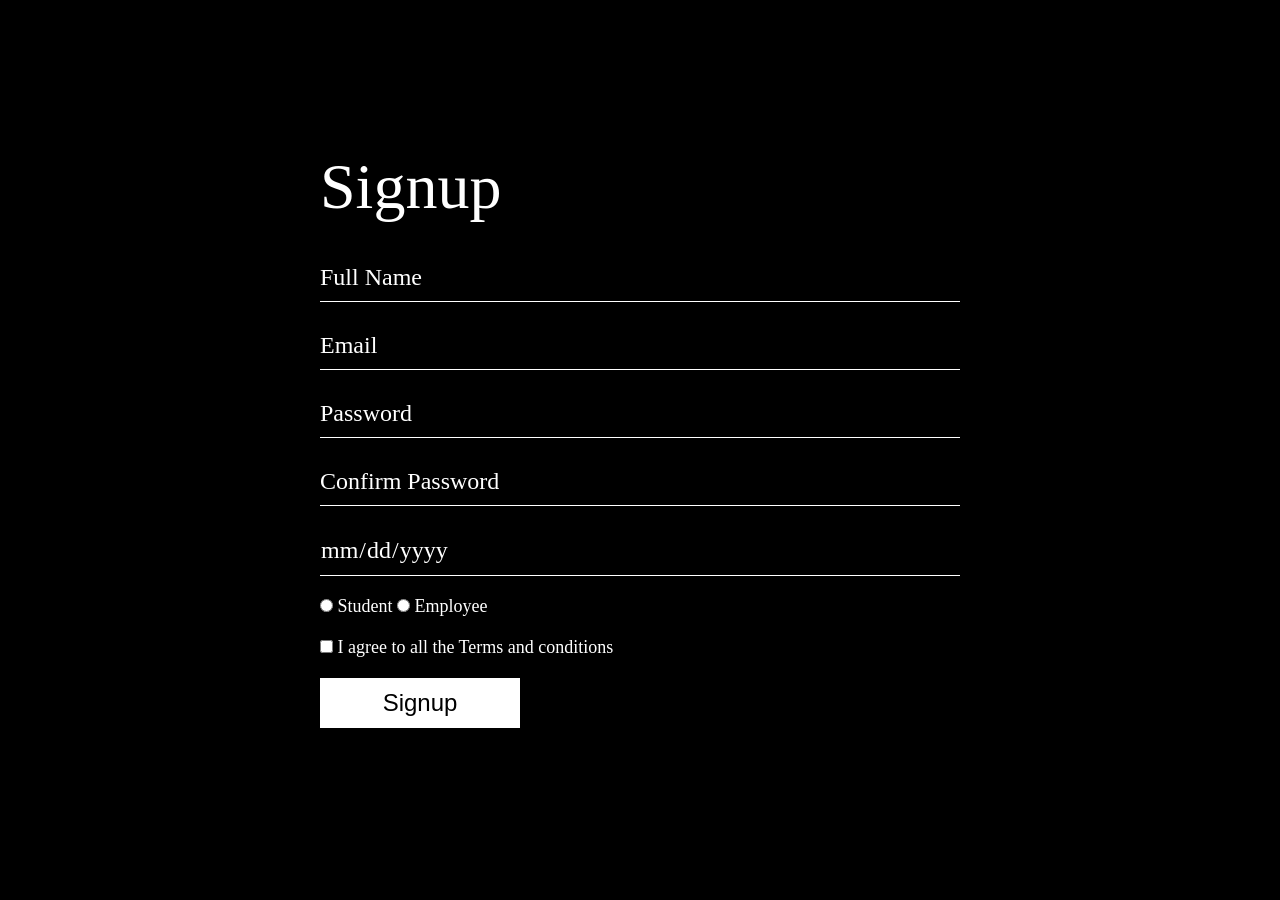
<file: Review Signup Form Design/index.html>
<!doctype html>
<html lang="en">
  <head>
    <meta charset="UTF-8" />
    <meta name="viewport" content="width=device-width, initial-scale=1.0" />
    <title>Signup Form</title>
    <link rel="stylesheet" href="./style.css" />
  </head>

  <body>
    <header></header>

    <main class="mainContainer">
      <h1 class="heading">Signup</h1>

      <form class="signupForm">
        <input type="text" class="inputField" placeholder="Full Name" required />
        <input type="email" class="inputField" placeholder="Email" required />
        <input type="password" class="inputField" placeholder="Password" required />
        <input type="password" class="inputField" placeholder="Confirm Password" required />
        <input type="date" class="inputField" required />

        <div>
          <input type="radio" name="work" id="student" required />
          <label for="student">Student</label>
          
          <input type="radio" name="work" id="employee" />
          <label for="employee">Employee</label>
        </div>

        <div>
          <input type="checkbox" id="check" required />
          <label for="check">I agree to all the Terms and conditions</label>
        </div>

        <button class="submitBtn" type="submit">Signup</button>
      </form>
    </main>

    <footer></footer>
  </body>
</html>
</file>
<file: Review Signup Form Design/style.css>
* {
  margin: 0;
  padding: 0;
  box-sizing: border-box;
  background-color: black;
  color: white;
}

.mainContainer {
  width: 50%;
  margin: 150px auto;
}

.heading {
  font-family: Inter;
  font-size: 64px;
  font-weight: 400;
  margin-bottom: 30px;
}

.signupForm {
  display: flex;
  flex-direction: column;
  gap: 20px;
}

.inputField {
  color: #fff;
  font-family: Inter;
  font-size: 24px;
  font-weight: 300;
  border: none;
  padding: 10px 0;
  background-color: transparent;
  border-bottom: 1px solid white;
}

.inputField::placeholder {
  color: white;
}

.inputField:focus {
  outline: none;
}

div {
  font-size: 18px;
}

.submitBtn {
  width: 200px;
  height: 50px;
  background-color: white;
  color: #000;
  font-size: 24px;
  font-weight: 300;
  border: none;
  cursor: pointer;
}
</file>
